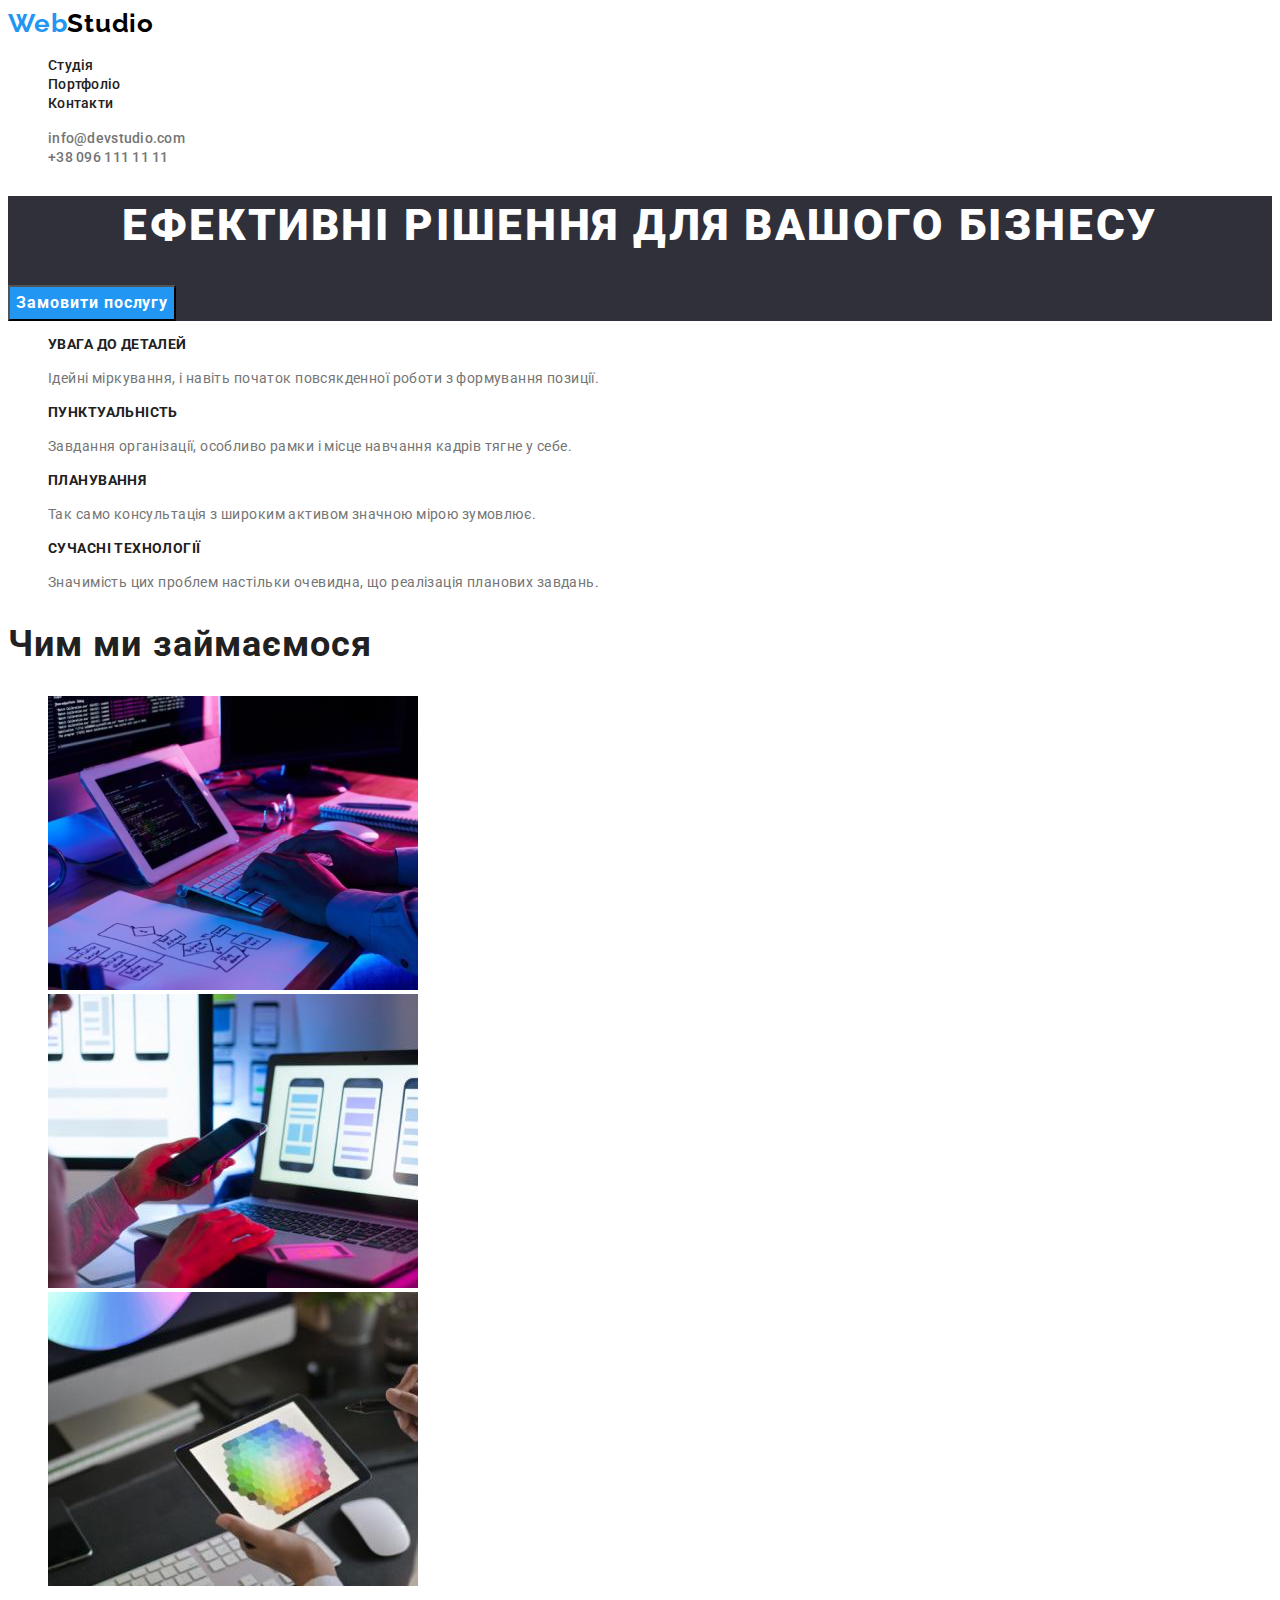
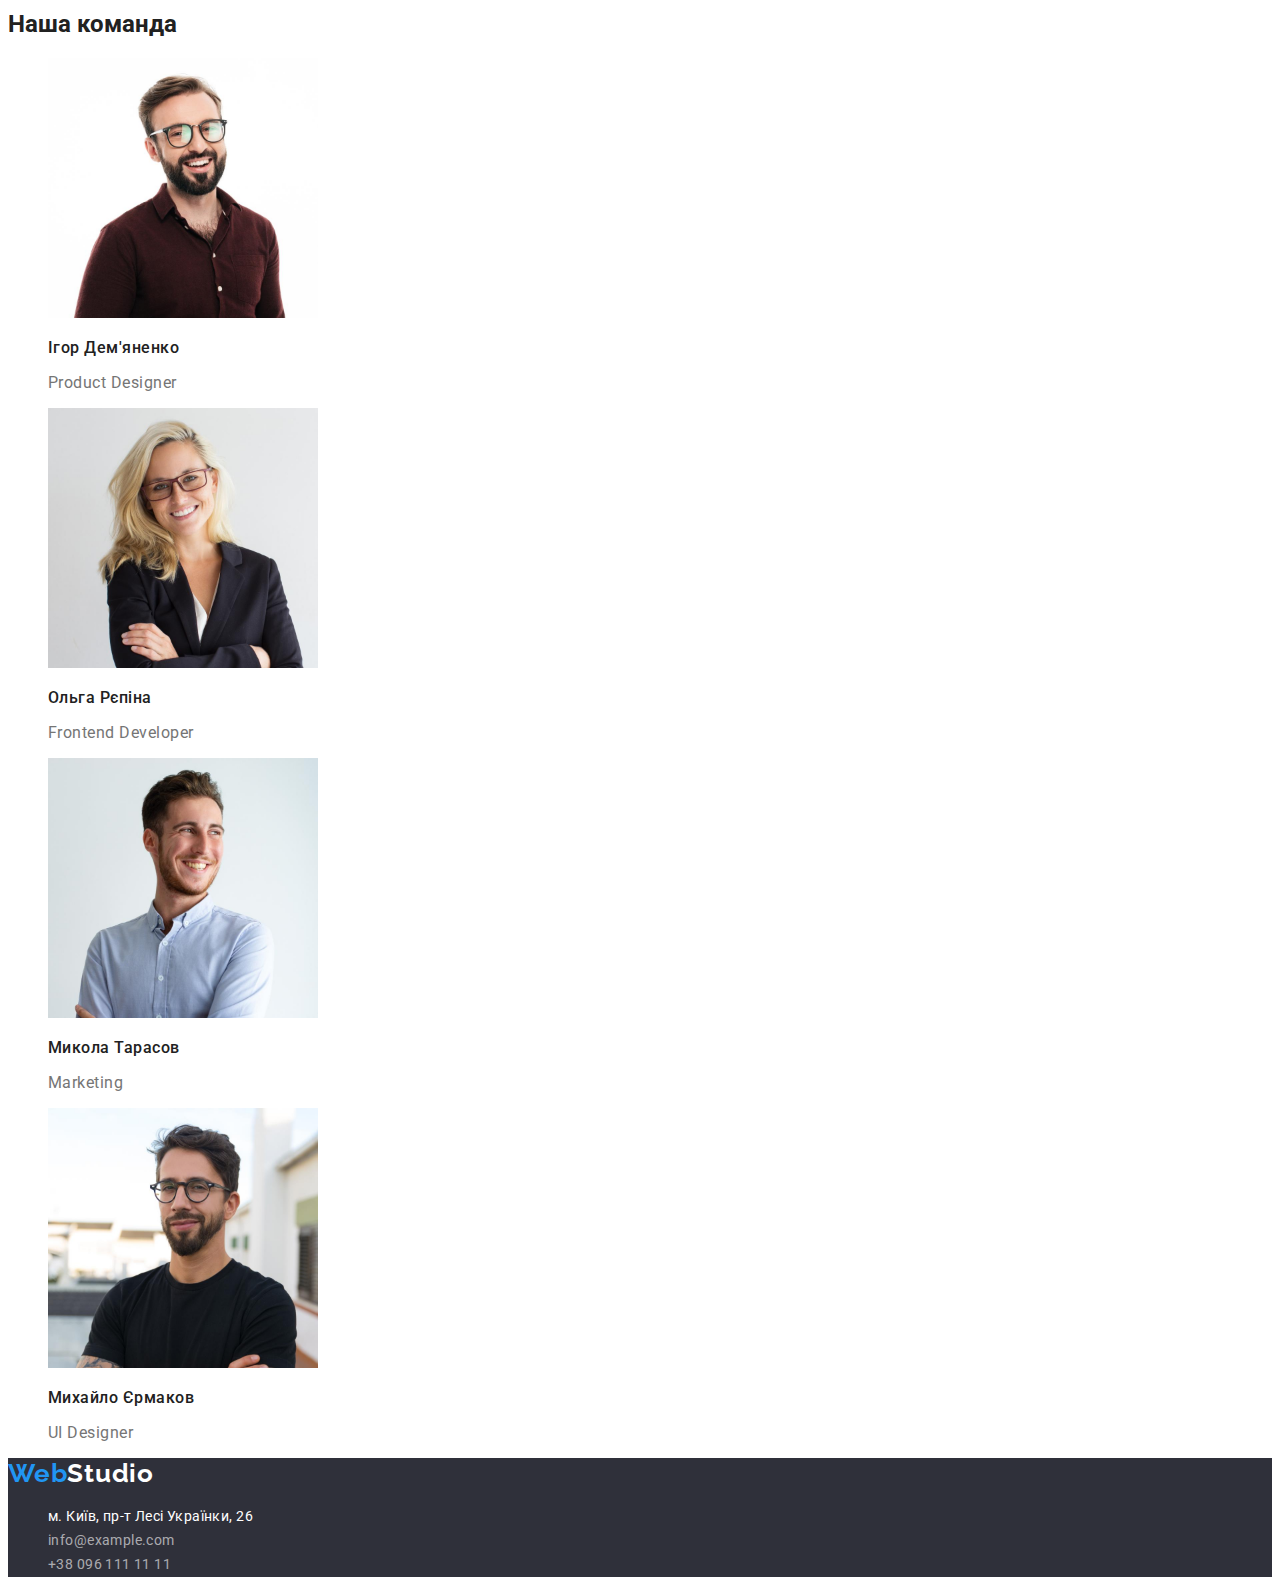
<file: index.html>
<!DOCTYPE html>
<html lang="uk-UA">
<head>
    <meta charset="UTF-8">
    <meta http-equiv="X-UA-Compatible" content="IE=edge">
    <meta name="viewport" content="width=device-width, initial-scale=1.0">
    <link rel="preconnect" href="https://fonts.googleapis.com">
    <link rel="preconnect" href="https://fonts.gstatic.com" crossorigin>
    <link href="https://fonts.googleapis.com/css2?family=Raleway:wght@700&family=Roboto:wght@400;500;700;900&display=swap" rel="stylesheet">
    <title>Веб Студія</title>
    <link rel="stylesheet" href="css/styles.css" />
</head>
<body>
    <header class="header">
        <nav class="header-nav">
            <a class="header-logo link" href="./index.html">Web<span>Studio</span></a>
            <ul class="header-list list">
                <li class="header-item"><a class="header-link link" href="./index.html">Студія</a></li>
                <li class="header-item"><a class="header-link link" href="./portfolio.html">Портфоліо</a></li>
                <li class="header-item"><a class="header-link link" href="">Контакти</a></li>
            </ul>
        </nav>
            <ul class="contacts list">
                <li class="mail"><a class="contacts-link link" href="mailto:info@devstudio.com">info@devstudio.com</a></li>
                <li class="tel"><a class="contacts-link link" href="tel:+380961111111">+38 096 111 11 11</a></li>
            </ul>
    </header>
    <main>
        <section class="hero">
            <h1 class="hero-title">Ефективні рішення для вашого бізнесу</h1>
            <button class="hero-btn" type="button">Замовити послугу</button>
        </section>
        <section class="features">
            <h2 class="visually-hidden">Переваги студії</h2>
            <ul class="features-list list">
                <li>
                    <h3 class="features-title">УВАГА ДО ДЕТАЛЕЙ</h3>
                    <p class="features-text">Ідейні міркування, і навіть початок повсякденної роботи з формування позиції.</p>
                </li>
                <li>
                    <h3 class="features-title">ПУНКТУАЛЬНІСТЬ</h3>
                    <p class="features-text">Завдання організації, особливо рамки і місце навчання кадрів тягне у себе.</p>
                </li>
                <li>
                    <h3 class="features-title">ПЛАНУВАННЯ</h3>
                    <p class="features-text">Так само консультація з широким активом значною мірою зумовлює.</p>
                </li>
                <li>
                    <h3 class="features-title">СУЧАСНІ ТЕХНОЛОГІЇ</h3>
                    <p class="features-text">Значимість цих проблем настільки очевидна, що реалізація планових завдань.</p>
                </li>
            </ul>
        </section>
        <section class="work">
            <h2 class="work-title">Чим ми займаємося</h2>
            <ul class="work-list list">
                <li><img src="images/img-1.jpg" alt="Верстка сайтів" width="370" height="294"></li>
                <li><img src="images/img-2.jpg" alt="Адаптивна верстка сайтів" width="370" height="294"></li>
                <li><img src="images/img-3.jpg" alt="Розробка дизайн-макетів сайтів" width="370" height="294"></li>
            </ul>
        </section>
        <section class="team">
            <h2 class="team-title">Наша команда</h2>
            <ul class="team-cards list">
                <li class="card">
                    <img src="images/photo-1.jpg" alt="Ігор Дем'яненко" width="270" height="260">
                    <h3 class="card-title">Ігор Дем'яненко</h3>
                    <p class="card-text">Product Designer</p>
                </li>
                <li class="card">
                    <img src="images/photo-2.jpg" alt="Ольга Рєпіна" width="270" height="260">
                    <h3 class="card-title">Ольга Рєпіна</h3>
                    <p class="card-text">Frontend Developer</p>
                </li>
                <li class="card">
                    <img src="images/photo-3.jpg" alt="Микола Тарасов" width="270" height="260">
                    <h3 class="card-title">Микола Тарасов</h3>
                    <p class="card-text">Marketing</p>
                </li>
                <li class="card">
                    <img src="images/photo-4.jpg" alt="Михайло Єрмаков" width="270" height="260">
                    <h3 class="card-title">Михайло Єрмаков</h3>
                    <p class="card-text">UI Designer</p>
                </li>
            </ul>
        </section>
    </main>
    <footer class="footer">
        <a class="footer-logo link" href="./index.html">Web<span>Studio</span></a>
        <address class="address">
            <ul class="adress-list list">
                <li class="address-item"><a class="address-link link" href="https://goo.gl/maps/mcbDyAHMGKXvk1hA8" target="_blank" rel="noopener noreferrer">м. Київ, пр-т Лесі Українки, 26</a></li>
                <li class="address-item"><a class="mail-link link" href="mailto:info@example.com">info@example.com</a></li>
                <li class="address-item"><a class="tel-link link" href="tel:+380961111111">+38 096 111 11 11</a></li>
            </ul>
        </address>
    </footer>
</body>
</html>
</file>
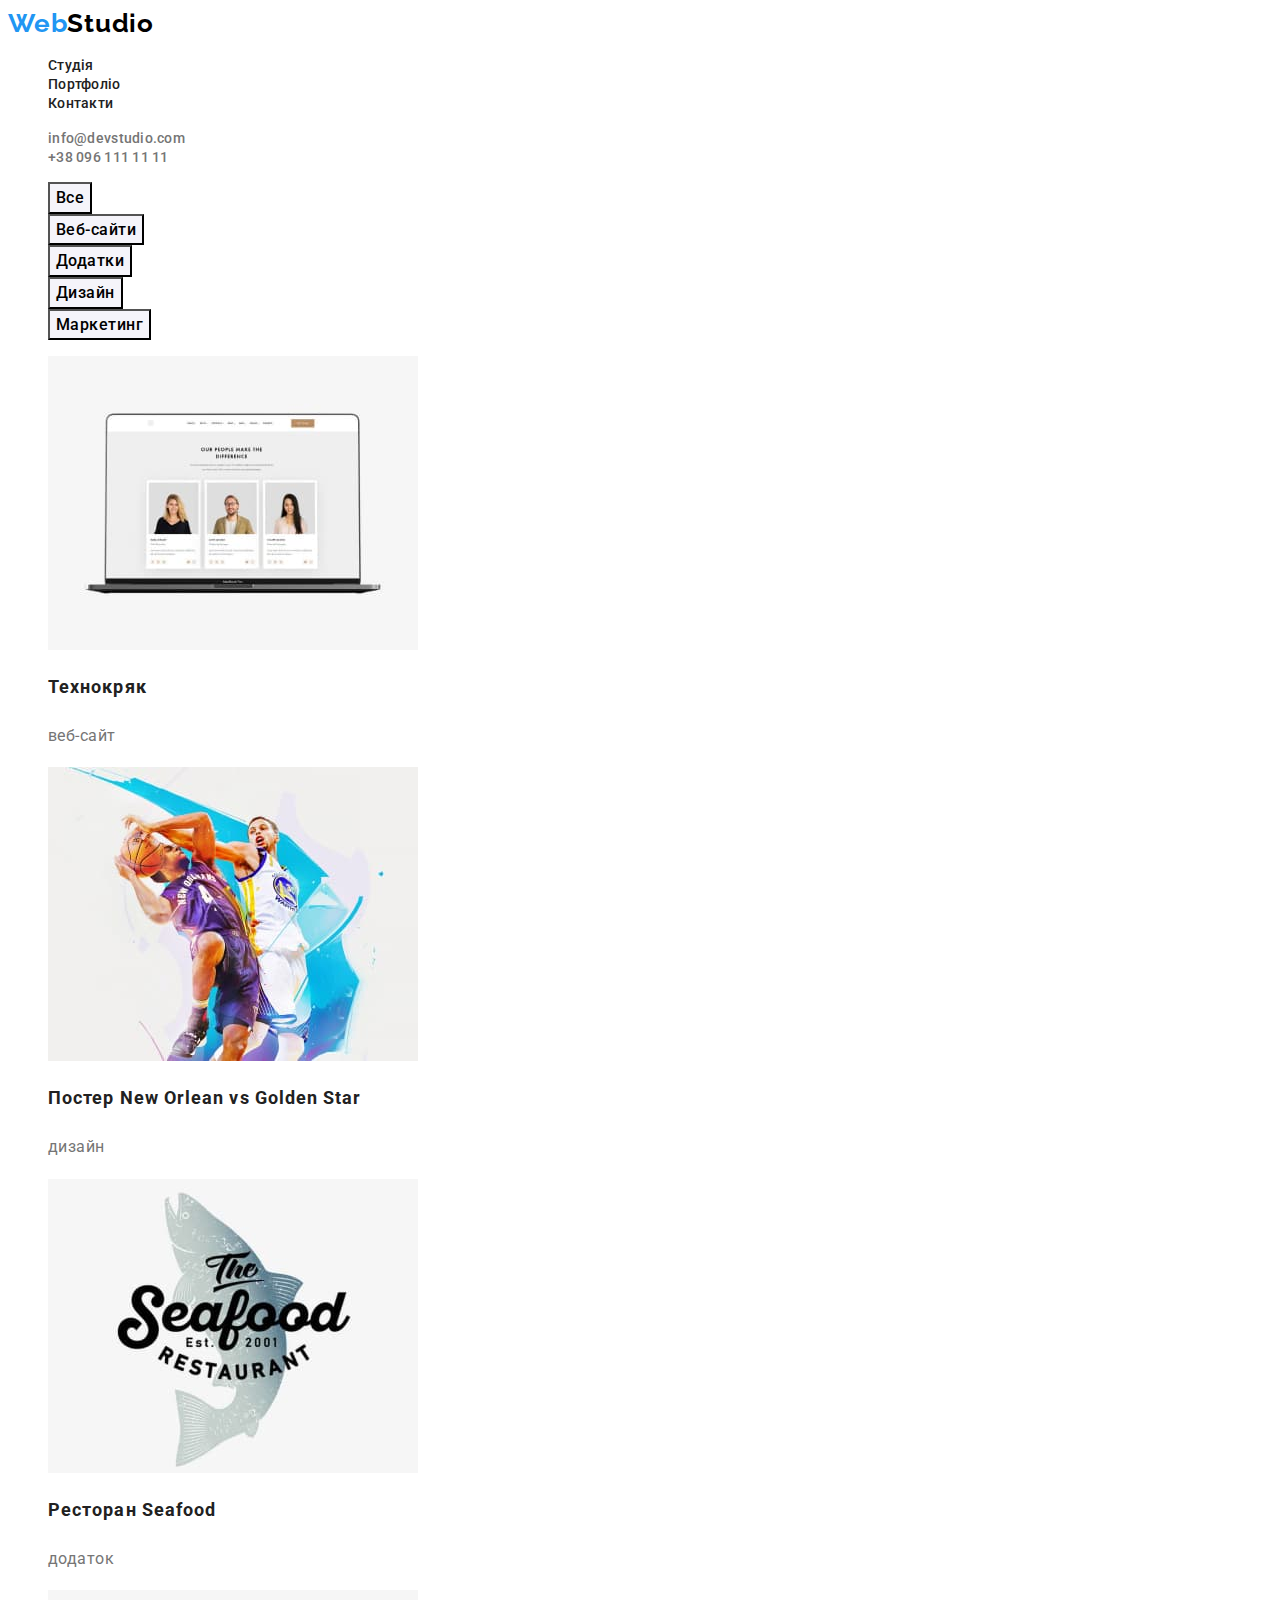
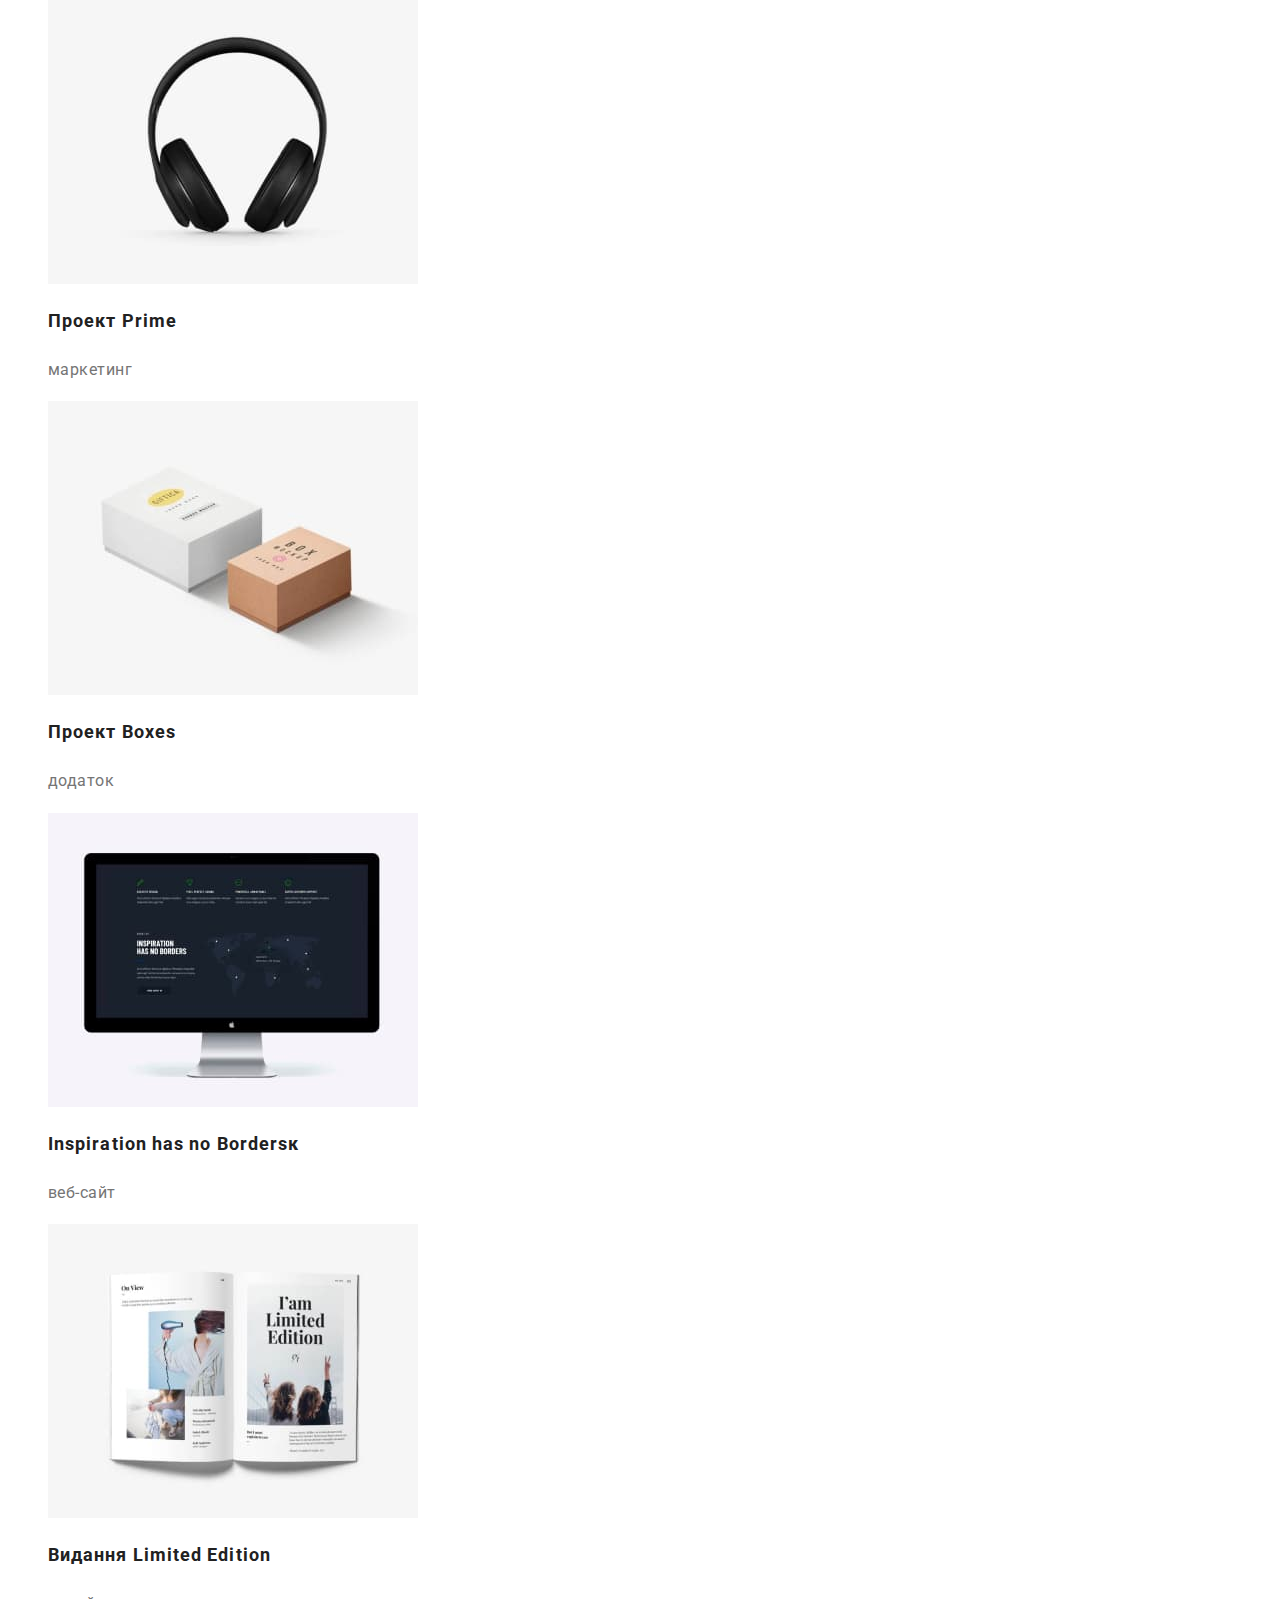
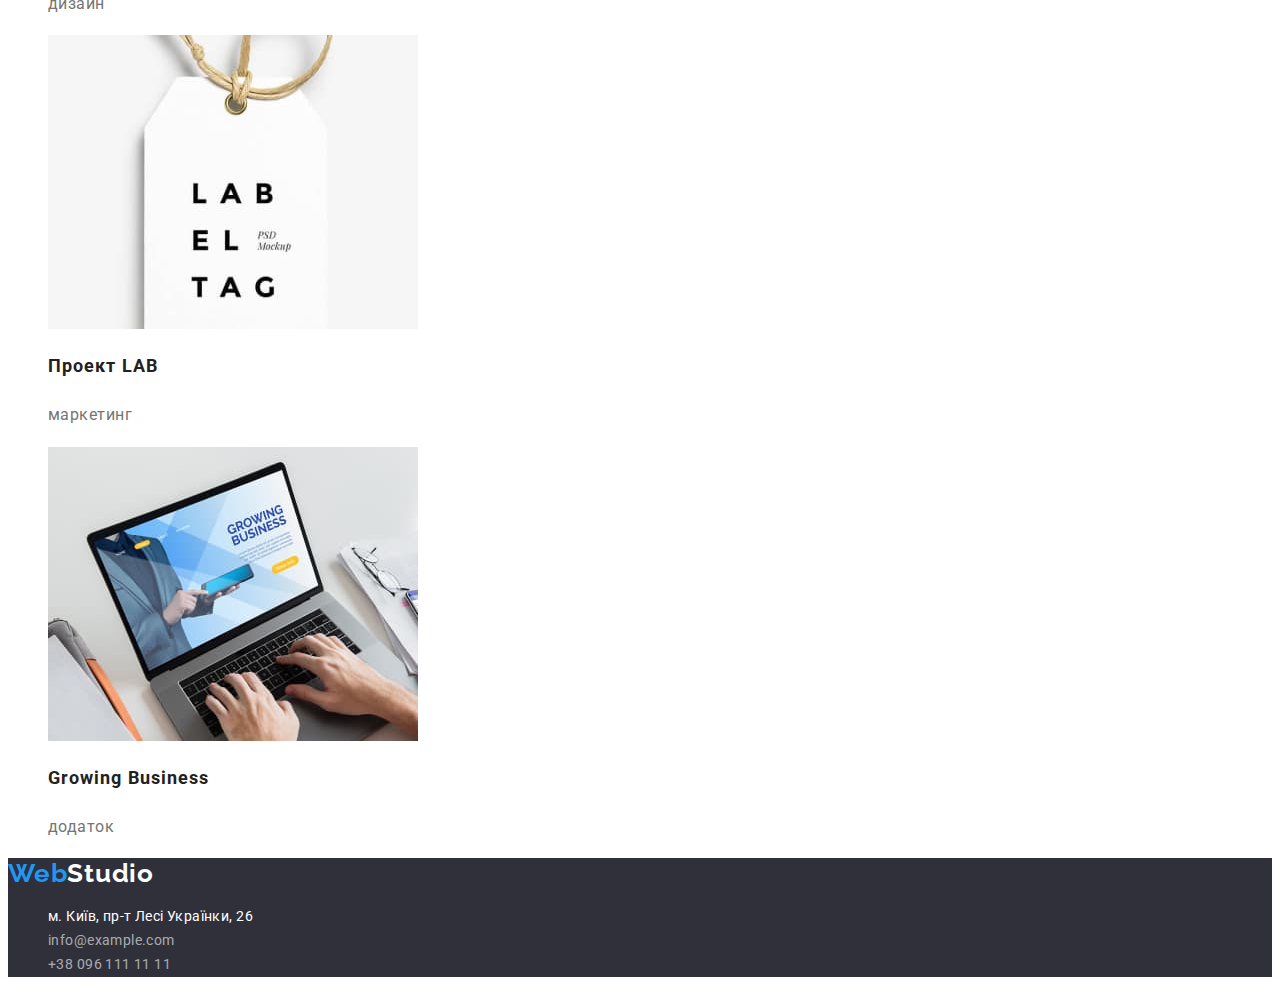
<file: portfolio.html>
<!DOCTYPE html>
<html lang="uk-UA">
<head>
    <meta charset="UTF-8">
    <meta http-equiv="X-UA-Compatible" content="IE=edge">
    <meta name="viewport" content="width=device-width, initial-scale=1.0">
    <link rel="preconnect" href="https://fonts.googleapis.com">
    <link rel="preconnect" href="https://fonts.gstatic.com" crossorigin>
    <link href="https://fonts.googleapis.com/css2?family=Raleway:wght@700&family=Roboto:wght@400;500;700;900&display=swap" rel="stylesheet">
    <title>Портфоліо Веб Студії</title>
    <link rel="stylesheet" href="css/styles.css" />
</head>
<body>
    <header class="header">
        <nav class="header-nav">
            <a class="header-logo link" href="./index.html">Web<span>Studio</span></a>
            <ul class="header-list list">
                <li class="header-item"><a class="header-link link" href="./index.html">Студія</a></li>
                <li class="header-item"><a class="header-link link" href="./portfolio.html">Портфоліо</a></li>
                <li class="header-item"><a class="header-link link" href="">Контакти</a></li>
            </ul>
        </nav>
            <ul class="contacts list">
                <li class="mail"><a class="contacts-link link" href="mailto:info@devstudio.com">info@devstudio.com</a></li>
                <li class="tel"><a class="contacts-link link" href="tel:+380961111111">+38 096 111 11 11</a></li>
            </ul>
    </header>
    <main>
        <h1 class="visually-hidden">Портфоліо</h1>
        <section class="portfolio">
            <h2 class="visually-hidden">Фільтри</h2>
            <ul class="filter-list list">
                <li><button type="button" class="filter-btn">Все</button></li>
                <li><button type="button" class="filter-btn">Веб-сайти</button></li>
                <li><button type="button" class="filter-btn">Додатки</button></li>
                <li><button type="button" class="filter-btn">Дизайн</button></li>
                <li><button type="button" class="filter-btn">Маркетинг</button></li>
            </ul>
            <h2 class="visually-hidden">Приклади робіт</h2>
            <ul class="portfolio-list list">
                <li>
                    <img src="images/portfolio-1.jpg" alt="Веб-сайт Технокряк" width="370" height="294" />
                    <h2 class="portfolio-title">Технокряк</h2>
                    <p class="portfolio-text">веб-сайт</p>
                </li>
                <li>
                    <img src="images/portfolio-2.jpg" alt="Дизайн постеру New Orlean vs Golden Star" width="370" height="294" />
                    <h2 class="portfolio-title">Постер New Orlean vs Golden Star</h2>
                    <p class="portfolio-text">дизайн</p>
                </li>
                <li>
                    <img src="images/portfolio-3.jpg" alt="Додаток для ресторану Seafood" width="370" height="294" />
                    <h2 class="portfolio-title">Ресторан Seafood</h2>
                    <p class="portfolio-text">додаток</p>
                </li>
                <li>
                    <img src="images/portfolio-4.jpg" alt="Маркетинг проект Prime" width="370" height="294" />
                    <h2 class="portfolio-title">Проект Prime</h2>
                    <p class="portfolio-text">маркетинг</p>
                </li>
                <li>
                    <img src="images/portfolio-5.jpg" alt="Додаток для проекту Boxes" width="370" height="294" />
                    <h2 class="portfolio-title">Проект Boxes</h2>
                    <p class="portfolio-text">додаток</p>
                </li>
                <li>
                    <img src="images/portfolio-6.jpg" alt="Веб-сайт Inspiration has no Bordersк" width="370" height="294" />
                    <h2 class="portfolio-title">Inspiration has no Bordersк</h2>
                    <p class="portfolio-text">веб-сайт</p>
                </li>
                <li>
                    <img src="images/portfolio-7.jpg" alt="Дизайн видання Limited Edition" width="370" height="294" />
                    <h2 class="portfolio-title">Видання Limited Edition</h2>
                    <p class="portfolio-text">дизайн</p>
                </li>
                <li>
                    <img src="images/portfolio-8.jpg" alt="Маркетинг проекту LAB" width="370" height="294" />
                    <h2 class="portfolio-title">Проект LAB</h2>
                    <p class="portfolio-text">маркетинг</p>
                </li>
                <li>
                    <img src="images/portfolio-9.jpg" alt="Додаток для Growing Business" width="370" height="294" />
                    <h2 class="portfolio-title">Growing Business</h2>
                    <p class="portfolio-text">додаток</p>
                </li>
            </ul>
        </section>
    </main>
    <footer class="footer">
        <a class="footer-logo link" href="./index.html">Web<span>Studio</span></a>
        <address class="address">
            <ul class="adress-list list">
                <li class="address-item"><a class="address-link link" href="https://goo.gl/maps/mcbDyAHMGKXvk1hA8" target="_blank" rel="noopener noreferrer">м. Київ, пр-т Лесі Українки, 26</a></li>
                <li class="address-item"><a class="mail-link link" href="mailto:info@example.com">info@example.com</a></li>
                <li class="address-item"><a class="tel-link link" href="tel:+380961111111">+38 096 111 11 11</a></li>
            </ul>
        </address>
    </footer>
</body>
</html>
</file>
<file: css/styles.css>
:root {
    --main-page-color: #212121;
    --secondary-page-color: #757575;
    --accent-color: #2196f3;
}

/*--------BODY---------*/

body {
    font-family: 'Roboto', sans-serif;
    color: #212121;
}

.list {
    list-style: none;
}

.link {
    text-decoration: none;
}

/*--------HEADER---------*/

.header-logo {
    font-family: 'Raleway';
    font-weight: 700;
    font-size: 26px;
    line-height: 1.2;
    letter-spacing: 0.03em;
    color: #2196f3;
}

.header-nav span {
    color: #000000;
}

.header-link {
    font-weight: 500;
    font-size: 14px;
    line-height: 1.14;
    letter-spacing: 0.02em;
    color: var(--main-page-color);
}

.header-link:hover,
.header-link:focus {
    color: var(--accent-color);
}

.contacts-link {
    font-weight: 500;
    font-size: 14px;
    line-height: 1.14;
    letter-spacing: 0.02em;
    color: var(--secondary-page-color);
}

.contacts-link:hover,
.contacts-link:focus {
    color: var(--accent-color);
}

/*--------HERO---------*/

.hero {
    background-color: #2f303a;
}

.hero-title {
    font-weight: 900;
    font-size: 44px;
    line-height: 1.36;
    text-align: center;
    letter-spacing: 0.06em;
    text-transform: uppercase;
    color: #ffffff;
}

.hero-btn {
    font-family: 'Roboto', sans-serif;
    font-weight: 700;
    font-size: 16px;
    line-height: 1.88;
    text-align: center;
    letter-spacing: 0.06em;
    cursor: pointer;
    color: #ffffff;
    background-color: #2196f3;
}

/*--------FEATURES---------*/

.visually-hidden {
    position: absolute;
    width: 1px;
    height: 1px;
    margin: -1px;
    border: 0;
    padding: 0;
    white-space: nowrap;
    clip-path: inset(100%);
    clip: rect(0 0 0 0);
    overflow: hidden;
}

.features-title {
    font-weight: 700;
    font-size: 14px;
    line-height: 1.14;
    letter-spacing: 0.03em;
    text-transform: uppercase;
}

.features-text {
    font-size: 14px;
    line-height: 1.71;
    letter-spacing: 0.03em;
    color: var(--secondary-page-color);
}

/*--------WORK---------*/

.work-title {
    font-weight: 700;
    font-size: 36px;
    line-height: 1.16;
    letter-spacing: 0.03em;
}

/*--------OUR TEAM---------*/

.card-title {
    font-weight: 500;
    font-size: 16px;
    line-height: 1.19;
    letter-spacing: 0.03em;
}

.card-text {
    font-size: 16px;
    line-height: 1.19;
    letter-spacing: 0.03em;
    color: var(--secondary-page-color);
}

/*--------FOOTER---------*/

.footer {
    background-color: #2f303a;
}

.footer-logo {
    font-family: 'Raleway';
    font-weight: 700;
    font-size: 26px;
    line-height: 1.19;
    letter-spacing: 0.03em;
    color: #2196f3;
}

.footer span {
    color: #ffffff;
}

.adress-list {
    font-style: normal;
}

.address-link {
    font-family: 'Roboto', sans-serif;
    font-size: 14px;
    line-height: 1.71;
    letter-spacing: 0.03em;
    color: #ffffff;
}

.mail-link,
.tel-link {
    font-family: 'Roboto', sans-serif;
    font-size: 14px;
    line-height: 1.71;
    letter-spacing: 0.03em;
    color: rgba(255, 255, 255, 0.6);
}

.address-link:hover,
.address-link:focus,
.mail-link:hover,
.mail-link:focus,
.tel-link:hover,
.tel-link:focus {
    color: var(--accent-color);
}

/*------------------PORTFOLIO.HTML------------------*/

/*--------FILTER---------*/

.filter-btn {
    font-family: 'Roboto', sans-serif;
    font-weight: 500;
    font-size: 16px;
    line-height: 1.6;
    text-align: center;
    letter-spacing: 0.03em;
    cursor: pointer;
    background-color: #f5f4fa;
}

.filter-btn:hover,
.filter-btn:focus {
    background-color: var(--accent-color);
    color: #ffffff;
}

/*--------PORTFOLIO---------*/

.portfolio-title {
    font-weight: 700;
    font-size: 18px;
    line-height: 2;
    letter-spacing: 0.06em;
}

.portfolio-text {
    font-size: 16px;
    line-height: 1.9;
    letter-spacing: 0.03em;
    color: var(--secondary-page-color);
}
</file>
